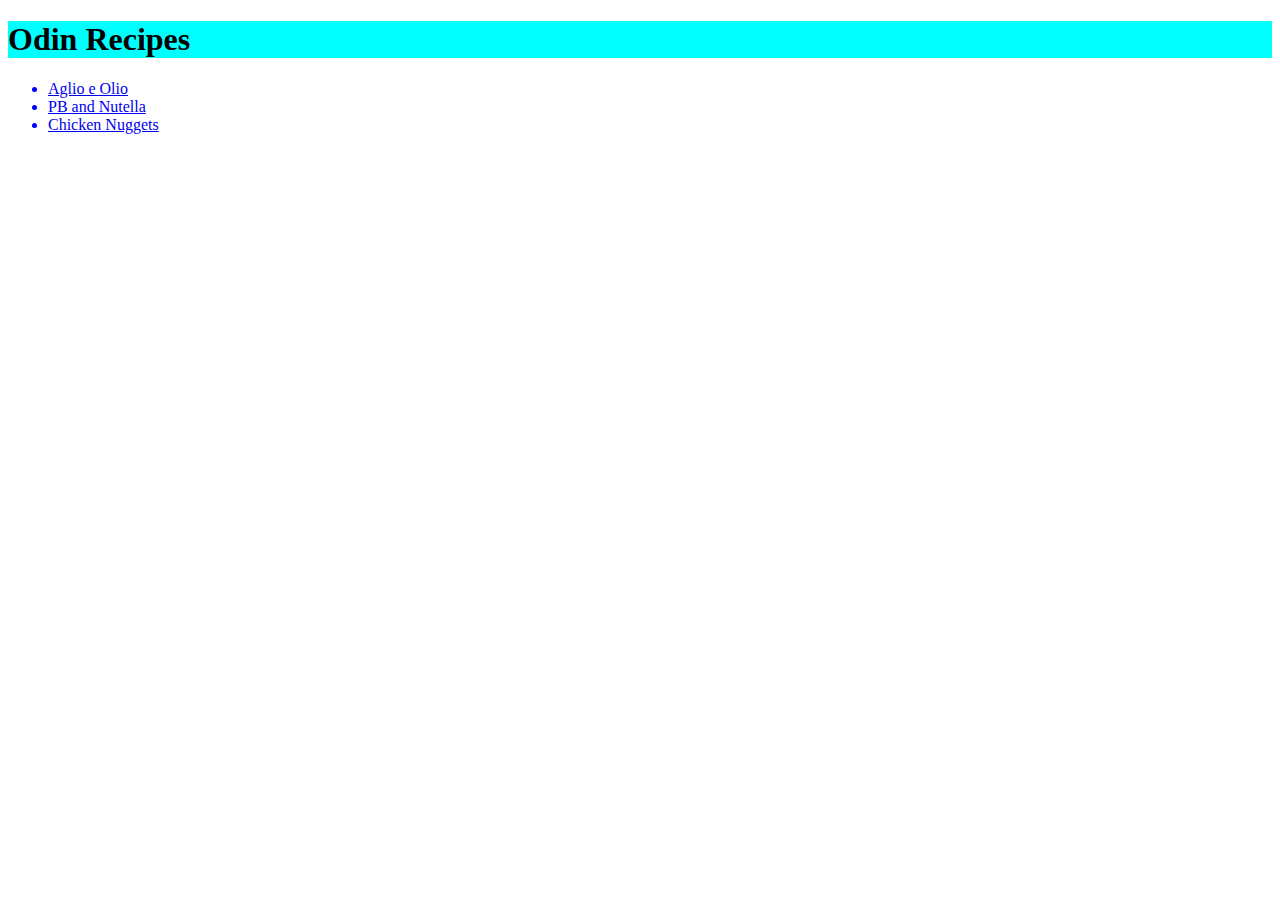
<file: index.html>
<!DOCTYPE html>
<html lang="en">
    <head>
        <meta charset="UTF-8">
        <title>Odin Recipes</title>
        <link rel="stylesheet" href="style.css">
    </head>
    <body>
        <h1 class="webpagetitle">Odin Recipes</h1>
        <ul>
            <li><a href="./recipes/aglioeolio.html">Aglio e Olio</a></li>
            <li><a href="./recipes/pb-and-nutella.html">PB and Nutella</a></li>
            <li><a href="./recipes/chicken-nuggets.html">Chicken Nuggets</a></li>
        </ul>
        
    </body>
</html>
</file>
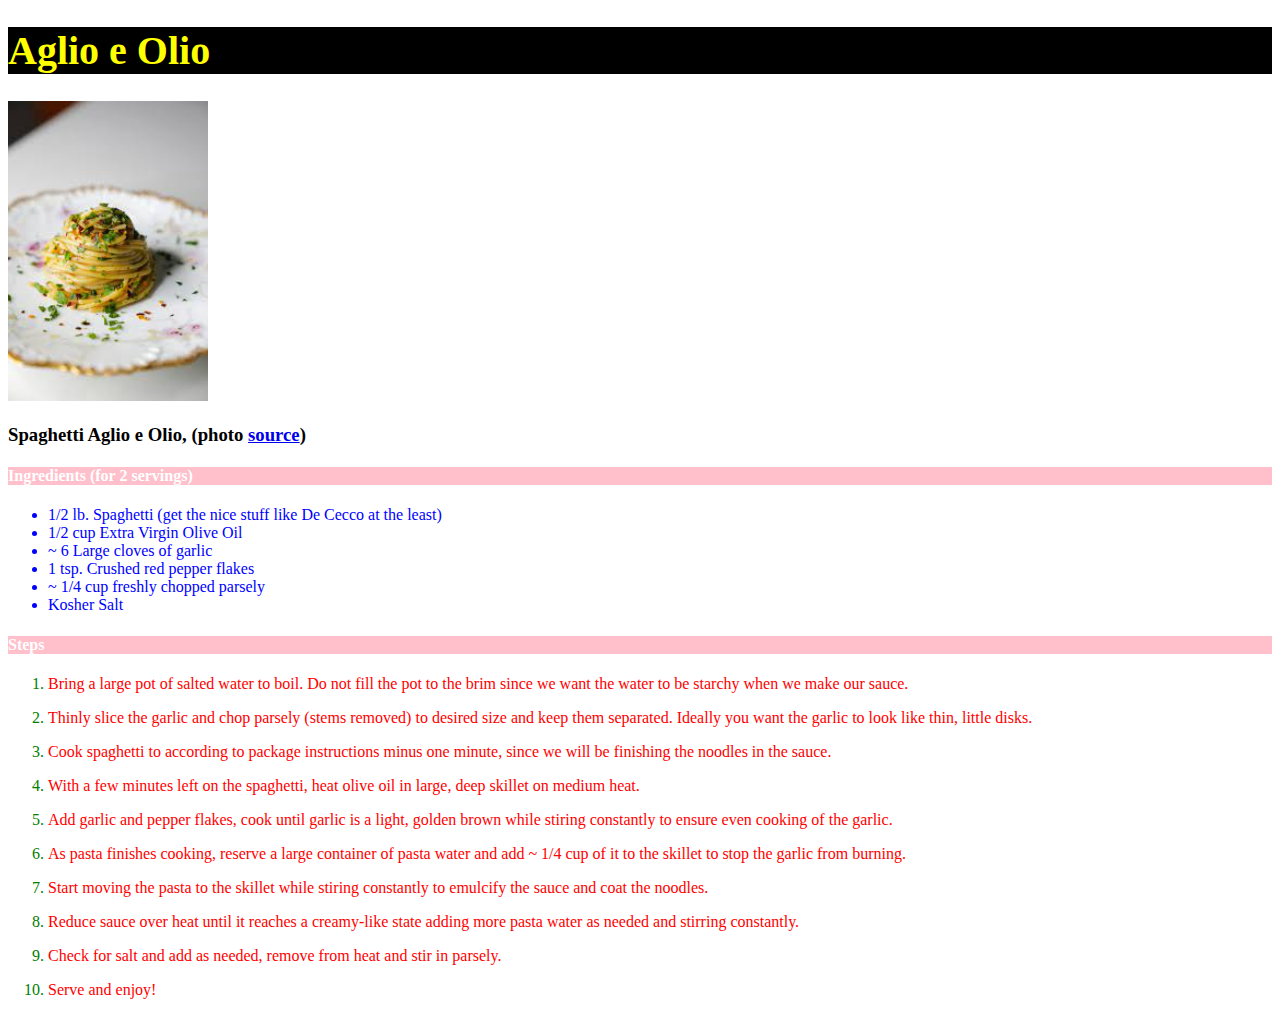
<file: recipes/aglioeolio.html>
<!DOCTYPE html>
<html lang="en">
    <head>
        <meta charset="UTF-8">
        <title>Aglio e Olio</title>
        <link rel="stylesheet" href="../style.css">
    </head>
    <body>
        <h1 class="recipetitle">Aglio e Olio</h1>
        <img class="uniformphoto" src="../images/aglio-e-olio.jpeg" alt="Picture of Spaghetti 
        Aglio e Olio twirled on a flowery dish">
        <h3>Spaghetti Aglio e Olio, (photo 
            <a href="https://scheckeats.com/spaghetti-aglio-e-olio/">source</a>)</h3>
        <h4>Ingredients (for 2 servings)</h4>
        <ul>    
            <li>1/2 lb. Spaghetti (get the nice stuff like De Cecco at the least)</li>
            <li>1/2 cup Extra Virgin Olive Oil</li>
            <li>~ 6 Large cloves of garlic</li>
            <li>1 tsp. Crushed red pepper flakes</li>
            <li>~ 1/4 cup freshly chopped parsely</li>
            <li>Kosher Salt</li>
        </ul>
        <h4>Steps</h4>
        <ol>
            <li><p>Bring a large pot of salted water to boil. Do not fill the pot to the brim
                since we want the water to be starchy when we make our sauce.</p>
            </li>
            <li><p>Thinly slice the garlic and chop parsely (stems removed) 
                to desired size and keep them separated. Ideally you want the 
            garlic to look like thin, little disks.</p>
            </li>
            <li><p>Cook spaghetti to according to package instructions minus one minute, since 
                we will be finishing the noodles in the sauce.</p>
            </li>
            <li><p>With a few minutes left on the spaghetti, heat olive oil in large, deep
                skillet on medium heat.</p>
            </li>
            <li><p>Add garlic and pepper flakes, cook until garlic is a light,
                golden brown while stiring constantly to ensure even cooking of the 
                garlic.
            </p></li>
            <li><p>As pasta finishes cooking, reserve a large container of pasta water
                and add ~ 1/4 cup of it to the skillet to stop the garlic from burning.
            </p></li>
            <li><p>Start moving the pasta to the skillet while stiring constantly
                to emulcify the sauce and coat the noodles.
            </p></li>
            <li><p>Reduce sauce over heat until it reaches a creamy-like state
                adding more pasta water as needed and stirring constantly.
            </p></li>
            <li><p>Check for salt and add as needed, remove from heat and stir 
                in parsely.
            </p></li>
            <li><p>Serve and enjoy!</p></li>
        </ol>
    </body>
</html>
</file>
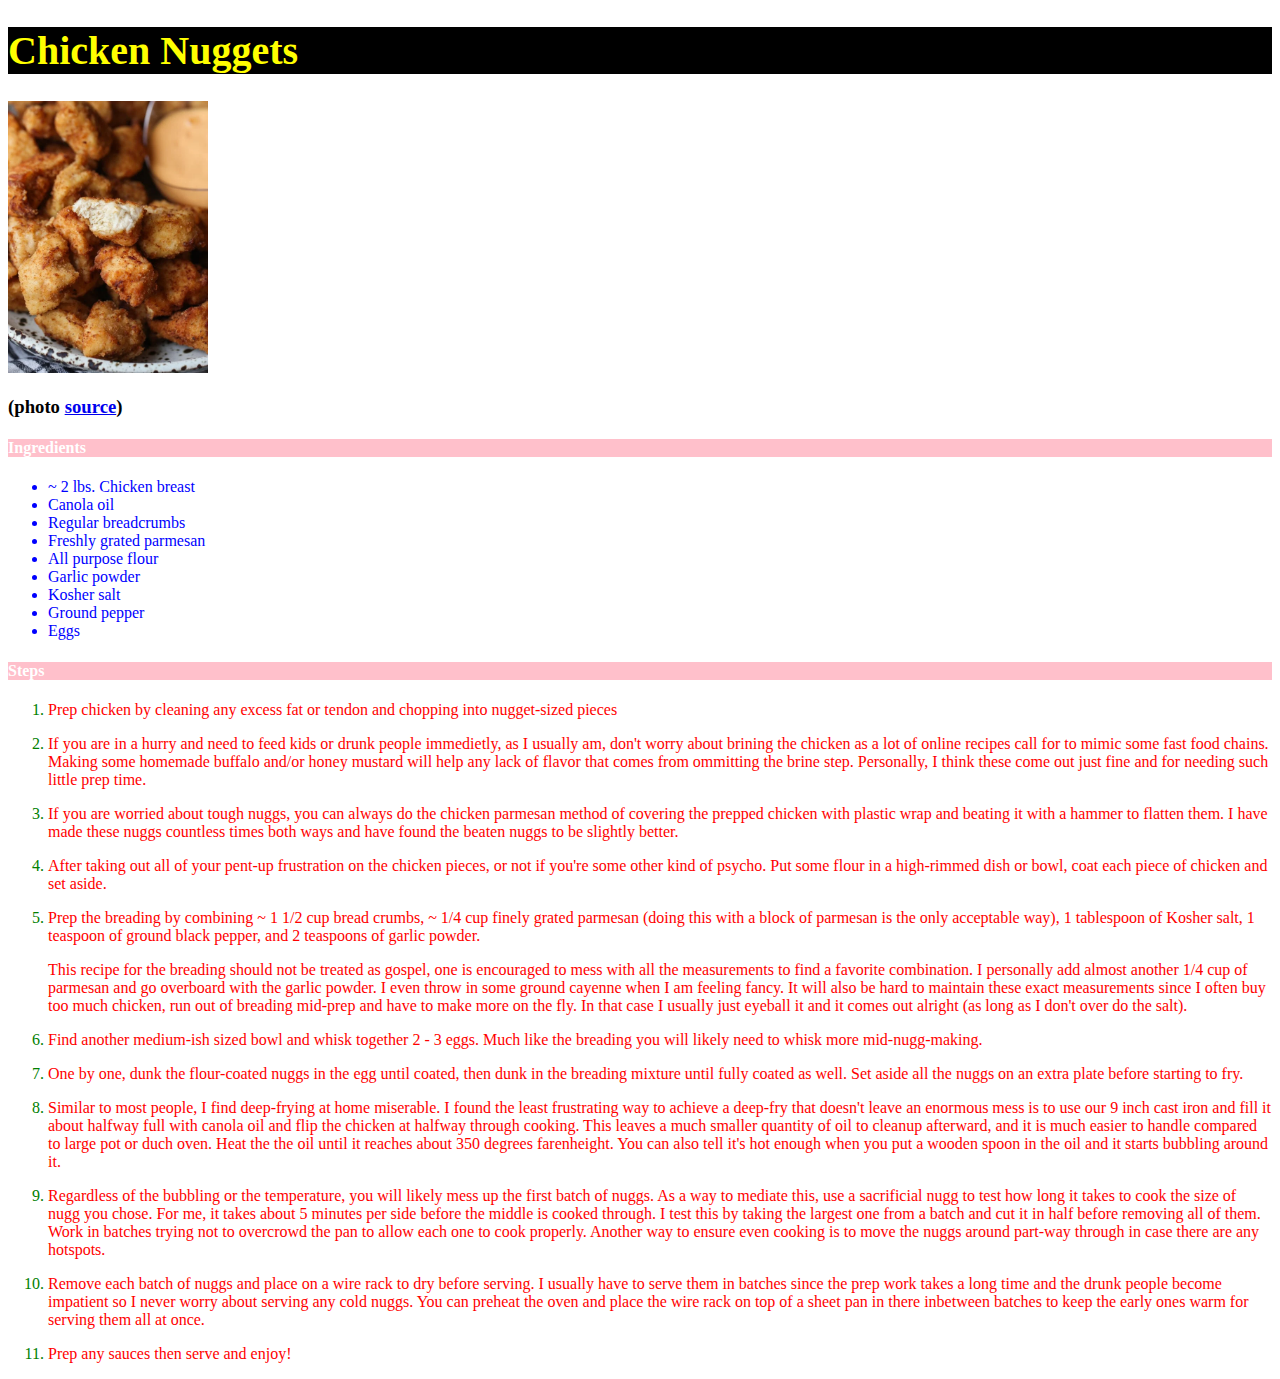
<file: recipes/chicken-nuggets.html>
<!DOCTYPE html>
<html lang="en">
    <head>
        <meta charset="UTF-8">
        <title>Chicken Nuggets</title>
        <link rel="stylesheet" href="../style.css">
    </head>
    <body>
        <h1 class="recipetitle">Chicken Nuggets</h1>
        <img class="uniformphoto" src="../images/chickennuggets.jpg" alt="Stack of homemade chicken nuggets">
        <h3>(photo 
            <a href="https://cookiesandcups.com/homemade-chicken-nuggets/">source</a>)</h3>
        <h4>Ingredients</h4>
        <ul>    
            <li>~ 2 lbs. Chicken breast</li>
            <li>Canola oil</li>
            <li>Regular breadcrumbs</li>
            <li>Freshly grated parmesan</li>
            <li>All purpose flour</li>
            <li>Garlic powder</li>
            <li>Kosher salt</li>
            <li>Ground pepper</li>
            <li>Eggs</li>
        </ul>
        <h4>Steps</h4>
        <ol>
            <li><p>Prep chicken by cleaning any excess fat or tendon and 
                chopping into nugget-sized pieces
            </p>
            </li>
            <li><p>If you are in a hurry and need to feed kids or drunk people
                immedietly, as I usually am, don't worry about brining the chicken as 
                a lot of online recipes call for to mimic some fast food chains.
                Making some homemade buffalo and/or honey mustard will help any lack of
                flavor that comes from ommitting the brine step. Personally, I think
                these come out just fine and for needing such little prep time.
            </p>
            </li>
            <li><p>If you are worried about tough nuggs, you can always do the chicken
                parmesan method of covering the prepped chicken with plastic wrap and beating
                it with a hammer to flatten them. I have made these nuggs countless times both ways
                and have found the beaten nuggs to be slightly better. 
            </p>
            </li>
            <li><p>After taking out all of your pent-up frustration on the chicken pieces,
                or not if you're some other kind of psycho. Put some flour in a high-rimmed 
                dish or bowl, coat each piece of chicken and set aside.
            </p>
            </li>
            <li><p>Prep the breading by combining ~ 1 1/2 cup bread crumbs, ~ 1/4 cup finely 
                grated parmesan (doing this with a block of parmesan is the only acceptable way),
                1 tablespoon of Kosher salt, 1 teaspoon of ground black pepper,
                 and 2 teaspoons of garlic powder.</p>
                <p>This recipe for the breading should not be treated as gospel, one is 
                encouraged to mess with all the measurements to find a favorite combination.
                I personally add almost another 1/4 cup of parmesan and go overboard with the 
                garlic powder. I even throw in some ground cayenne when I am feeling fancy. 
                It will also be hard to maintain these exact measurements since I often buy
                too much chicken, run out of breading mid-prep and have to make more on the 
                fly. In that case I usually just eyeball it and it comes out alright (as long
                as I don't over do the salt).
                </p>
            </li>
            <li><p>Find another medium-ish sized bowl and whisk together 2 - 3 eggs. Much like 
                the breading you will likely need to whisk more mid-nugg-making.
            </p></li>
            <li><p>One by one, dunk the flour-coated nuggs in the egg until coated, then dunk 
                in the breading mixture until fully coated as well. Set aside all the nuggs on an 
                extra plate before starting to fry.
            </p></li>
            <li><p>Similar to most people, I find deep-frying at home miserable. I found the least 
                frustrating way to achieve a deep-fry that doesn't leave an enormous mess is to use 
                our 9 inch cast iron and fill it about halfway full with canola oil and flip the chicken 
                at halfway through cooking. This leaves a much smaller quantity of oil to cleanup 
                afterward, and it is much easier to handle compared to large pot or duch oven. Heat the 
                the oil until it reaches about 350 degrees farenheight. You can also tell it's hot enough 
                when you put a wooden spoon in the oil and it starts bubbling around it.
            </p></li>
            <li><p>Regardless of the bubbling or the temperature, you will likely mess up the first batch 
                of nuggs. As a way to mediate this, use a sacrificial nugg to test how long it takes to 
                cook the size of nugg you chose. For me, it takes about 5 minutes per side before the middle 
                is cooked through. I test this by taking the largest one from a batch and cut it in half 
                before removing all of them. Work in batches trying not to overcrowd the pan to allow 
                each one to cook properly. Another way to ensure even cooking is to move the nuggs around 
                part-way through in case there are any hotspots. 
            </p></li>
            <li><p>Remove each batch of nuggs and place on a wire rack to dry before serving. 
                I usually have to serve them in batches since the prep work takes a long time 
                and the drunk people become impatient so I never worry about serving any cold nuggs.
                You can preheat the oven and place the wire rack on top of a sheet pan in there 
                inbetween batches to keep the early ones warm for serving them all at once.
            </p></li>
            <li><p>Prep any sauces then serve and enjoy!</p></li>
        </ol>
    </body>
</html>
</file>
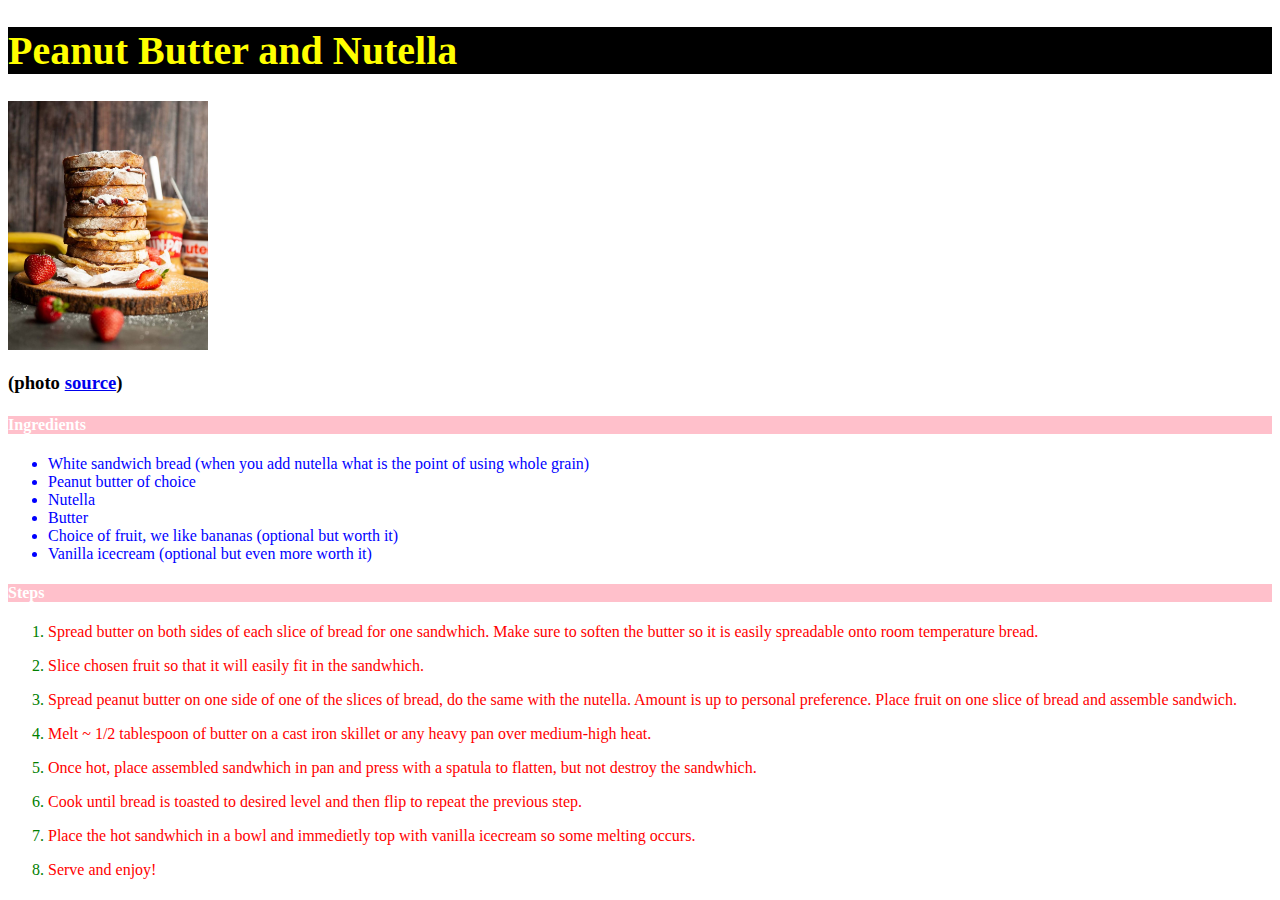
<file: recipes/pb-and-nutella.html>
<!DOCTYPE html>
<html lang="en">
    <head>
        <meta charset="UTF-8">
        <title>Peanut Butter and Nutella</title>
        <link rel="stylesheet" href="../style.css">
    </head>
    <body>
        <h1 class="recipetitle">Peanut Butter and Nutella</h1>
        <img class="uniformphoto" src="../images/pb-and-nutella.jpeg" alt="A stack of peanut 
        butter and nutella sandwiches with fruit">
        <h3>(photo 
            <a href="https://somethingaboutsandwiches.com/nutella-peanut-butter-sandwiches/">source</a>)</h3>
        <h4>Ingredients</h4>
        <ul>    
            <li>White sandwich bread (when you add nutella what is the point of
                using whole grain)
            </li>
            <li>Peanut butter of choice</li>
            <li>Nutella</li>
            <li>Butter</li>
            <li>Choice of fruit, we like bananas (optional but worth it)</li>
            <li>Vanilla icecream (optional but even more worth it)</li>
        </ul>
        <h4>Steps</h4>
        <ol>
            <li><p>Spread butter on both sides of each slice of bread for one 
                sandwhich. Make sure to soften the butter so it is easily spreadable 
                onto room temperature bread.</p>
            </li>
            <li><p>Slice chosen fruit so that it will easily fit in the sandwhich.
            </p></li>
            <li><p>Spread peanut butter on one side of one of the slices of bread,
                do the same with the nutella. Amount is up to personal preference.
                Place fruit on one slice of bread and assemble sandwich.</p>
            </li>
            <li><p>Melt ~ 1/2 tablespoon of butter on a cast iron skillet or any 
                heavy pan over medium-high heat.</p>
            </li>
            <li><p>Once hot, place assembled sandwhich in pan and press with a 
                spatula to flatten, but not destroy the sandwhich.
            </p>
            </li>
            <li><p>Cook until bread is toasted to desired level and then flip to 
                repeat the previous step.
            </p></li>
            <li><p>Place the hot sandwhich in a bowl and immedietly top with vanilla 
                icecream so some melting occurs.
            </p></li>
            <li><p>Serve and enjoy!</p></li>
        </ol>
    </body>
</html>
</file>
<file: style.css>
p {
    color: red;
}

ul {
    color: blue;
}

ol {
    color: green;
}

h4 {
    background-color: pink;
    color: white;
}

.recipetitle {
    font-size: 40px;
    font-weight: 700;
    color: yellow;
    background-color: black;
}

.webpagetitle {
    background-color: aqua;
}

.uniformphoto {
    height: auto;
    width: 200px;
}
</file>
